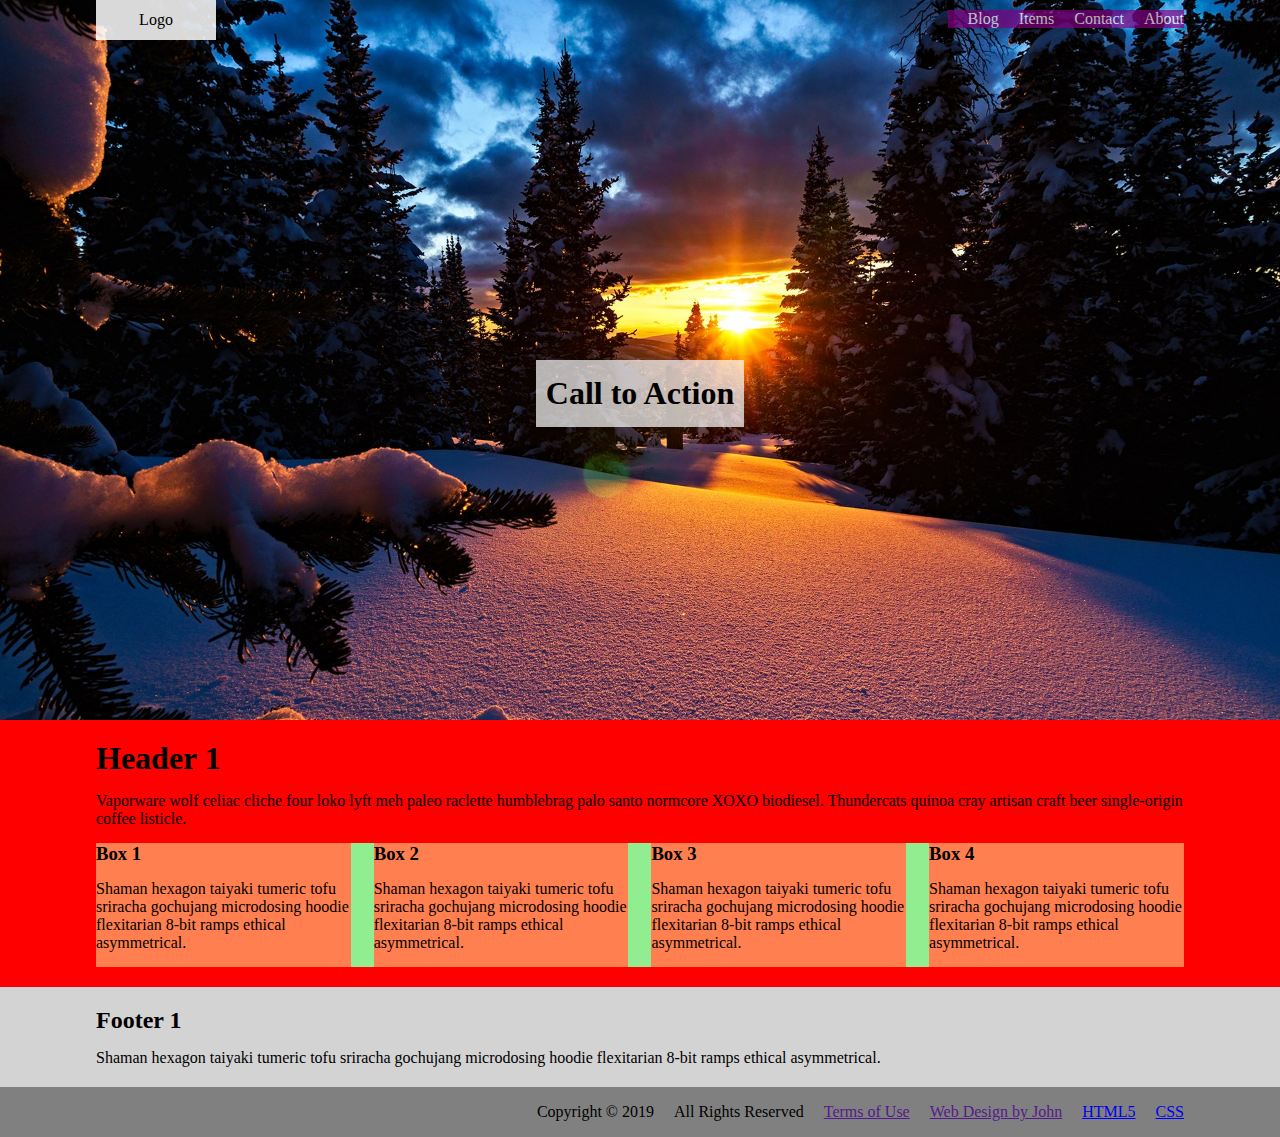
<file: template/index.html>
<!doctype html>
<html lang="en">
  <head>
    <meta charset="UTF-8">
    <meta name="viewport" content="width=device-width, initial-scale=1.0" />
    <title>Template | Home</title>
    <link href="css/styles.css" type="text/css" rel="stylesheet">
  </head>

  <body class="home">
    
    <header>
      <a href="index.html"><div class="left" id="logo">Logo</div></a>
      <nav>
        <ul class="right">
          <li class="left m-l-20"><a href="blog.html">Blog</a></li>
          <li class="left m-l-20"><a href="#">Items</a>
            <ul class="dropdown">
              <li><a href="inner.html">Item 1</a></li>
              <li><a href="inner.html">Item 2</a></li>
              <li><a href="inner.html">Item 3</a></li>
            </ul>
          </li>
          <li class="left m-l-20"><a href="inner.html">Contact</a></li>
          <li class="left m-l-20"><a href="inner.html">About</a></li>
        </ul>
      </nav>
    </header> <!-- END HEADER -->
    
    <div class="hero">
      <img src="images/background.jpg" alt="hero banner" />
      <div id="cta">
        <h1>Call to Action</h1>
      </div>
    </div> <!-- END HERO -->
    
    <main>
      
      <div class="wrapper">
        <h1>Header 1</h1>
        <blockquote class="leftquote">
          Vaporware wolf celiac cliche four loko lyft meh paleo raclette humblebrag palo santo normcore XOXO biodiesel. Thundercats quinoa cray artisan craft beer single-origin coffee listicle.
        </blockquote>
        
        <div class="row">
          <div class="col-4 left m-r-20">
            <h3>Box 1</h3>
            <p>Shaman hexagon taiyaki tumeric tofu sriracha gochujang microdosing hoodie flexitarian 8-bit ramps ethical asymmetrical. </p>
          </div>
          <div class="col-4 left m-r-20">
            <h3>Box 2</h3>
            <p>Shaman hexagon taiyaki tumeric tofu sriracha gochujang microdosing hoodie flexitarian 8-bit ramps ethical asymmetrical. </p>
          </div>
          <div class="col-4 left m-r-20">
            <h3>Box 3</h3>
            <p>Shaman hexagon taiyaki tumeric tofu sriracha gochujang microdosing hoodie flexitarian 8-bit ramps ethical asymmetrical. </p>
          </div>
          <div class="col-4 left">
            <h3>Box 4</h3>
            <p>Shaman hexagon taiyaki tumeric tofu sriracha gochujang microdosing hoodie flexitarian 8-bit ramps ethical asymmetrical. </p>
          </div>
        </div> <!-- END ROW -->
        
      </div> <!-- END WRAPPER -->
      
    </main> <!-- END MAIN -->
    
    <footer class="clear">
      
      <div class="wrapper">
        <h2>Footer 1</h2>
        <p>Shaman hexagon taiyaki tumeric tofu sriracha gochujang microdosing hoodie flexitarian 8-bit ramps ethical asymmetrical. </p>
      </div> <!-- END WRAPPER -->
      
      <div id="copyright">
<!--
        <div class="wrapper">
          <h2>Footer 2</h2>
          <p>Shaman hexagon taiyaki tumeric tofu sriracha gochujang microdosing hoodie flexitarian 8-bit ramps ethical asymmetrical. </p>
        </div>
-->
        <div class="wrapper">
          <ul class="right">
            <li>Copyright &copy; 2019</li>
            <li>All Rights Reserved</li>
            <li><a href="">Terms of Use</a></li>
            <li><a href="">Web Design by John</a></li>
            <li><a href="https://validator.w3.org/">HTML5</a></li>
            <li><a href="https://jigsaw.w3.org/css-validator/" rel="nofollow" title="Validate CSS">CSS</a></li>
          </ul>
        </div> <!-- END WRAPPER -->
        
      </div> <!-- END COPYRIGHT -->
      
    </footer> <!-- END FOOTER -->
  </body>
</html>
</file>
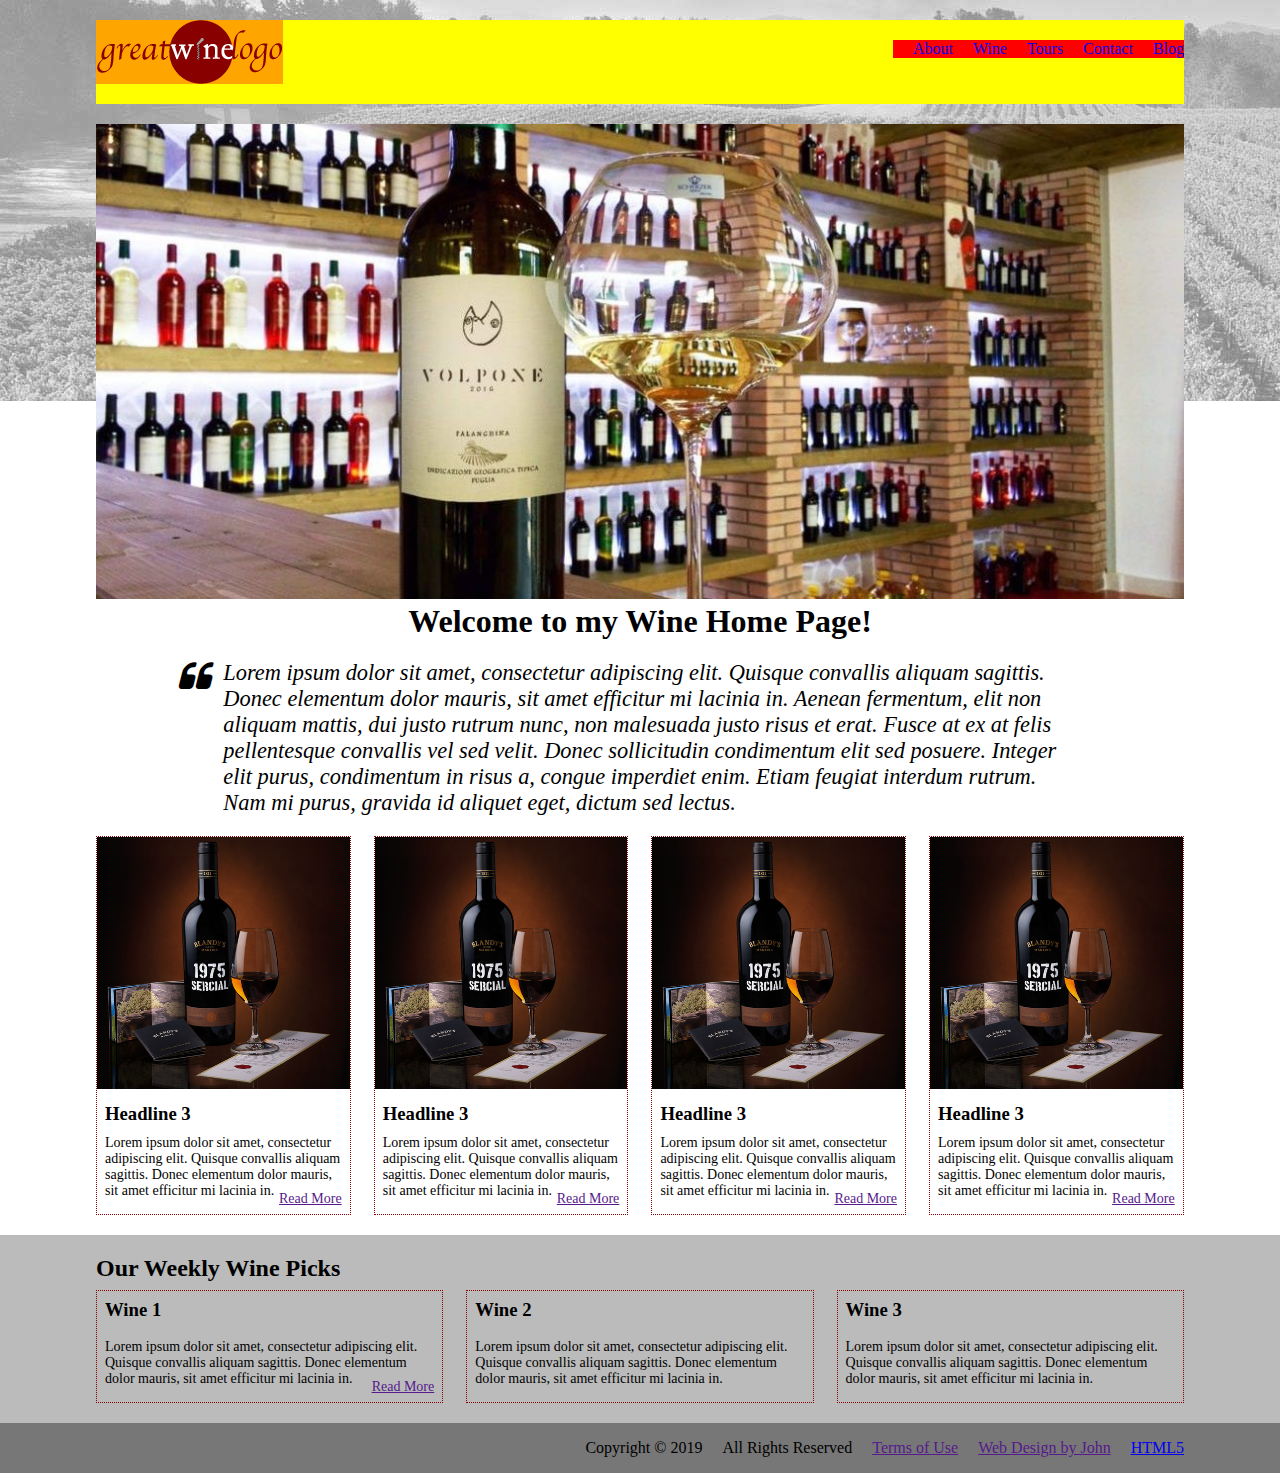
<file: wine/index.html>
<!doctype html>
<html lang="zxx">
  <head>
    <meta charset="UTF-8">
    <meta name="viewport" content="width=device-width, initial-scale=1.0" />
    <title>Wine Home Page</title>
    <link href="css/styles.css" type="text/css" rel="stylesheet">
    <link rel="stylesheet" href="https://maxcdn.bootstrapcdn.com/font-awesome/4.3.0/css/font-awesome.min.css">
  </head>

  <body class="home">
    
    <header>
      <a href="index.html"><img class="left" id="logo" src="images/wine-logo-2.png" alt="wine logo" /></a>
      <nav>
        <ul class="right">
          <li class="left left20"><a href="about.html">About</a></li>
          <li class="left left20"><a href="about.html">Wine</a>
            <ul class="dropdown">
              <li><a href="cabernet.html">Cabernet</a></li>
              <li><a href="merlot.html">Merlot</a></li>
              <li><a href="syrah.html">Syrah</a></li>
              <li><a href="malbec.html">Malbec</a></li>
            </ul>
          </li>
          <li class="left left20"><a href="about.html">Tours</a>
            <ul class="dropdown">
              <li><a href="st-michelle.html">St Michelle</a></li>
              <li><a href="sideways.html">Sideways</a></li>
              <li><a href="medford.html">Medford</a></li>
              <li><a href="columbia.html">Columbia</a></li>
            </ul>
          </li>
          <li class="left left20"><a href="about.html">Contact</a></li>
          <li class="left left20"><a href="about.html">Blog</a></li>
        </ul>
      </nav>
    </header>
    
    <div class="wrapper">
      <div class="hero clear">
        <img src="images/banner.jpg" alt="wine banner" />
      </div> <!-- end hero -->
      
      <h1>Welcome to my Wine Home Page!</h1>
      <blockquote class="leftquote">
        Lorem ipsum dolor sit amet, consectetur adipiscing elit. Quisque convallis aliquam sagittis. Donec elementum dolor mauris, sit amet efficitur mi lacinia in. Aenean fermentum, elit non aliquam mattis, dui justo rutrum nunc, non malesuada justo risus et erat. Fusce at ex at felis pellentesque convallis vel sed velit. Donec sollicitudin condimentum elit sed posuere. Integer elit purus, condimentum in risus a, congue imperdiet enim. Etiam feugiat interdum rutrum. Nam mi purus, gravida id aliquet eget, dictum sed lectus.
      </blockquote>
      <div class="row">
        <div class="col-4 left right20">
          <img src="images/bottle.jpg" alt="wine bottle" />
          <h3>Headline 3</h3>
          <p>Lorem ipsum dolor sit amet, consectetur adipiscing elit. Quisque convallis aliquam sagittis. Donec elementum dolor mauris, sit amet efficitur mi lacinia in. <span><a href="">Read More</a></span></p>
        </div> <!-- col-4 -->
        <div class="col-4 left right20">
          <img src="images/bottle.jpg" alt="wine bottle" />
          <h3>Headline 3</h3>
          <p>Lorem ipsum dolor sit amet, consectetur adipiscing elit. Quisque convallis aliquam sagittis. Donec elementum dolor mauris, sit amet efficitur mi lacinia in. <span><a href="">Read More</a></span></p>
        </div> <!-- col-4 -->
        <div class="col-4 left right20">
          <img src="images/bottle.jpg" alt="wine bottle" />
          <h3>Headline 3</h3>
          <p>Lorem ipsum dolor sit amet, consectetur adipiscing elit. Quisque convallis aliquam sagittis. Donec elementum dolor mauris, sit amet efficitur mi lacinia in. <span><a href="">Read More</a></span></p>
        </div> <!-- col-4 -->
        <div class="col-4 left">
          <img src="images/bottle.jpg" alt="wine bottle" />
          <h3>Headline 3</h3>
          <p>Lorem ipsum dolor sit amet, consectetur adipiscing elit. Quisque convallis aliquam sagittis. Donec elementum dolor mauris, sit amet efficitur mi lacinia in. <span><a href="">Read More</a></span></p>
        </div> <!-- col-4 -->
      </div> <!-- end row -->
    </div> <!-- end wrapper -->
    <footer class="clear">
      <div class="wrapper">
        <h2>Our Weekly Wine Picks</h2>
        <div class="row">
          <div class="third left right20">
            <h3>Wine 1</h3>
            <p>Lorem ipsum dolor sit amet, consectetur adipiscing elit. Quisque convallis aliquam sagittis. Donec elementum dolor mauris, sit amet efficitur mi lacinia in. <span><a href="">Read More</a></span></p>
          </div> <!-- end third -->
          <div class="third left right20">
            <h3>Wine 2</h3>
            <p>Lorem ipsum dolor sit amet, consectetur adipiscing elit. Quisque convallis aliquam sagittis. Donec elementum dolor mauris, sit amet efficitur mi lacinia in.</p>
          </div> <!-- end third -->
          <div class="third left">
            <h3>Wine 3</h3>
            <p>Lorem ipsum dolor sit amet, consectetur adipiscing elit. Quisque convallis aliquam sagittis. Donec elementum dolor mauris, sit amet efficitur mi lacinia in.</p>
          </div> <!-- end third -->
        </div>
      </div> <!-- end footer wrapper -->
      <div id="copyright">
        <div class="wrapper">
          <ul class="right">
            <li>Copyright &copy; 2019</li>
            <li>All Rights Reserved</li>
            <li><a href="">Terms of Use</a></li>
            <li><a href="">Web Design by John</a></li>
            <li><a href="http://validator.w3.org/check?uri=referer" rel="nofollow" title="Validate as HTML5">HTML5</a></li>
          </ul>
        </div> <!-- end 2nd footer wrapper -->
      </div> <!-- end copyright -->
    </footer>
  </body>
</html>
</file>
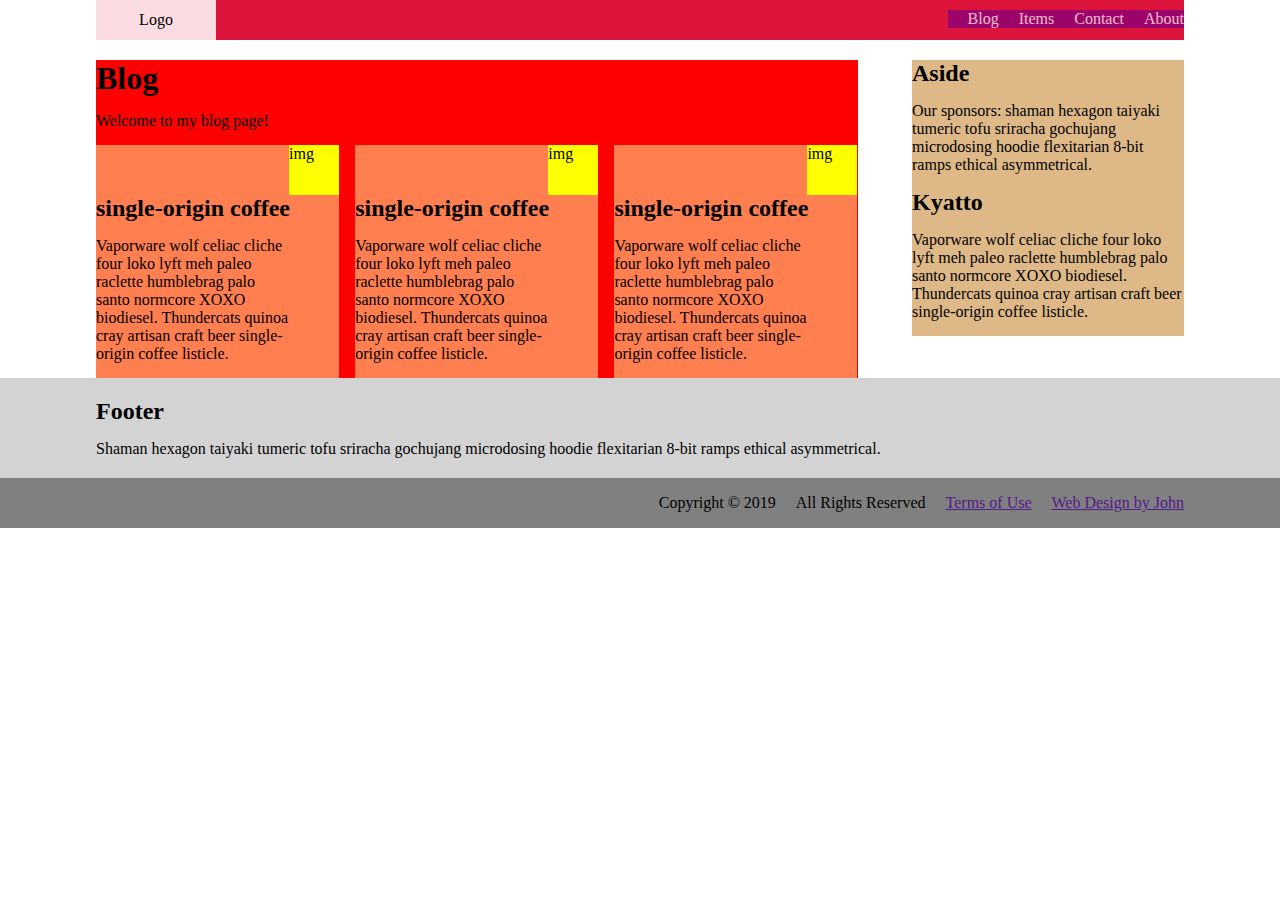
<file: template/blog.html>
<!doctype html>
<html lang="en">
  <head>
    <meta charset="UTF-8">
    <meta name="viewport" content="width=device-width, initial-scale=1.0" />
    <title>Template | Blog</title>
    <link href="css/styles.css" type="text/css" rel="stylesheet">
  </head>

  <body class="inner">
    
    <header>
      <a href="index.html"><div class="left" id="logo">Logo</div></a>
      <nav>
        <ul class="right">
          <li class="left m-l-20"><a href="blog.html">Blog</a></li>
          <li class="left m-l-20"><a href="#">Items</a>
            <ul class="dropdown">
              <li><a href="inner.html">Item 1</a></li>
              <li><a href="inner.html">Item 2</a></li>
              <li><a href="inner.html">Item 3</a></li>
            </ul>
          </li>
          <li class="left m-l-20"><a href="inner.html">Contact</a></li>
          <li class="left m-l-20"><a href="inner.html">About</a></li>
        </ul>
      </nav>
    </header> <!-- END HEADER -->
    
      <div class="wrapper">

      <main>

        <h1>Blog</h1>
        <p>Welcome to my blog page!</p>
        <div class="col-3 left m-r-20">
          <div class="fakeimage">img</div>
          <div class="col-content">
            <h2>single-origin coffee</h2>
            <p>
              Vaporware wolf celiac cliche four loko lyft meh paleo raclette humblebrag palo santo normcore XOXO biodiesel. Thundercats quinoa cray artisan craft beer single-origin coffee listicle.
            </p>
          </div>
        </div>
        <div class="col-3 left m-r-20">
          <div class="fakeimage">img</div>
          <div class="col-content">
            <h2>single-origin coffee</h2>
            <p>
              Vaporware wolf celiac cliche four loko lyft meh paleo raclette humblebrag palo santo normcore XOXO biodiesel. Thundercats quinoa cray artisan craft beer single-origin coffee listicle.
            </p>
          </div>
        </div>
        <div class="col-3 left">
          <div class="fakeimage">img</div>
          <div class="col-content">
            <h2>single-origin coffee</h2>
            <p>
              Vaporware wolf celiac cliche four loko lyft meh paleo raclette humblebrag palo santo normcore XOXO biodiesel. Thundercats quinoa cray artisan craft beer single-origin coffee listicle.
            </p>
          </div>
        </div>
      </main> <!-- END MAIN -->

      <aside>

        <h2>Aside</h2>
        <p>Our sponsors: shaman hexagon taiyaki tumeric tofu sriracha gochujang microdosing hoodie flexitarian 8-bit ramps ethical asymmetrical. </p>
        <h2>Kyatto</h2>
        <p>Vaporware wolf celiac cliche four loko lyft meh paleo raclette humblebrag palo santo normcore XOXO biodiesel. Thundercats quinoa cray artisan craft beer single-origin coffee listicle.</p>
      </aside> <!-- END ASIDE -->
      
    </div> <!-- END WRAPPER -->
    
    <footer class="clear">
      
      <div class="wrapper">
        <h2>Footer</h2>
        <p>Shaman hexagon taiyaki tumeric tofu sriracha gochujang microdosing hoodie flexitarian 8-bit ramps ethical asymmetrical. </p>
      </div> <!-- END WRAPPER -->
      
      <div id="copyright">

        <div class="wrapper">
          <ul class="right">
            <li>Copyright &copy; 2019</li>
            <li>All Rights Reserved</li>
            <li><a href="">Terms of Use</a></li>
            <li><a href="">Web Design by John</a></li>
          </ul>
        </div> <!-- END WRAPPER -->
      
      </div> <!-- END COPYRIGHT -->
      
    </footer> <!-- END FOOTER -->
    
  </body>
</html>
</file>
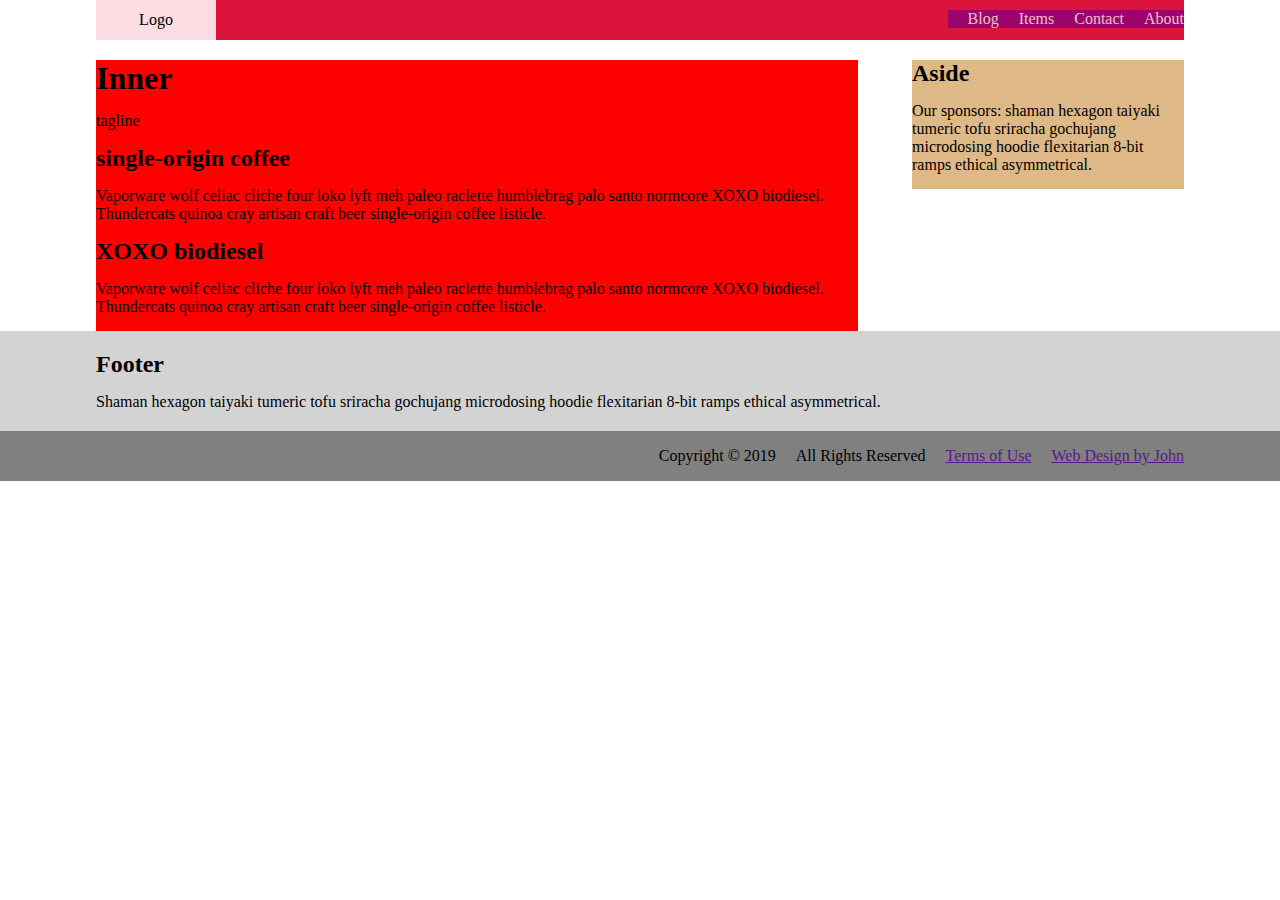
<file: template/inner.html>
<!doctype html>
<html lang="en">
  <head>
    <meta charset="UTF-8">
    <meta name="viewport" content="width=device-width, initial-scale=1.0" />
    <title>Template | Inner</title>
    <link href="css/styles.css" type="text/css" rel="stylesheet">
  </head>

  <body class="inner">
    
    <header>
      <a href="index.html"><div class="left" id="logo">Logo</div></a>
      <nav>
        <ul class="right">
          <li class="left m-l-20"><a href="blog.html">Blog</a></li>
          <li class="left m-l-20"><a href="#">Items</a>
            <ul class="dropdown">
              <li><a href="inner.html">Item 1</a></li>
              <li><a href="inner.html">Item 2</a></li>
              <li><a href="inner.html">Item 3</a></li>
            </ul>
          </li>
          <li class="left m-l-20"><a href="inner.html">Contact</a></li>
          <li class="left m-l-20"><a href="inner.html">About</a></li>
        </ul>
      </nav>
    </header> <!-- END HEADER -->
    
      <div class="wrapper">

      <main>

        <h1>Inner</h1>
        <p>tagline</p>
        <h2>single-origin coffee</h2>
        <p>
          Vaporware wolf celiac cliche four loko lyft meh paleo raclette humblebrag palo santo normcore XOXO biodiesel. Thundercats quinoa cray artisan craft beer single-origin coffee listicle.
        </p>
        <h2>XOXO biodiesel</h2>
        <p>
          Vaporware wolf celiac cliche four loko lyft meh paleo raclette humblebrag palo santo normcore XOXO biodiesel. Thundercats quinoa cray artisan craft beer single-origin coffee listicle.
        </p>


      </main> <!-- END MAIN -->

      <aside>

        <h2>Aside</h2>
        <p>Our sponsors: shaman hexagon taiyaki tumeric tofu sriracha gochujang microdosing hoodie flexitarian 8-bit ramps ethical asymmetrical. </p>

      </aside> <!-- END ASIDE -->
      
    </div> <!-- END WRAPPER -->
    
    <footer class="clear">
      
      <div class="wrapper">
        <h2>Footer</h2>
        <p>Shaman hexagon taiyaki tumeric tofu sriracha gochujang microdosing hoodie flexitarian 8-bit ramps ethical asymmetrical. </p>
      </div> <!-- END WRAPPER -->
      
      <div id="copyright">

        <div class="wrapper">
          <ul class="right">
            <li>Copyright &copy; 2019</li>
            <li>All Rights Reserved</li>
            <li><a href="">Terms of Use</a></li>
            <li><a href="">Web Design by John</a></li>
          </ul>
        </div> <!-- END WRAPPER -->
      
      </div> <!-- END COPYRIGHT -->
      
    </footer> <!-- END FOOTER -->
    
  </body>
</html>
</file>
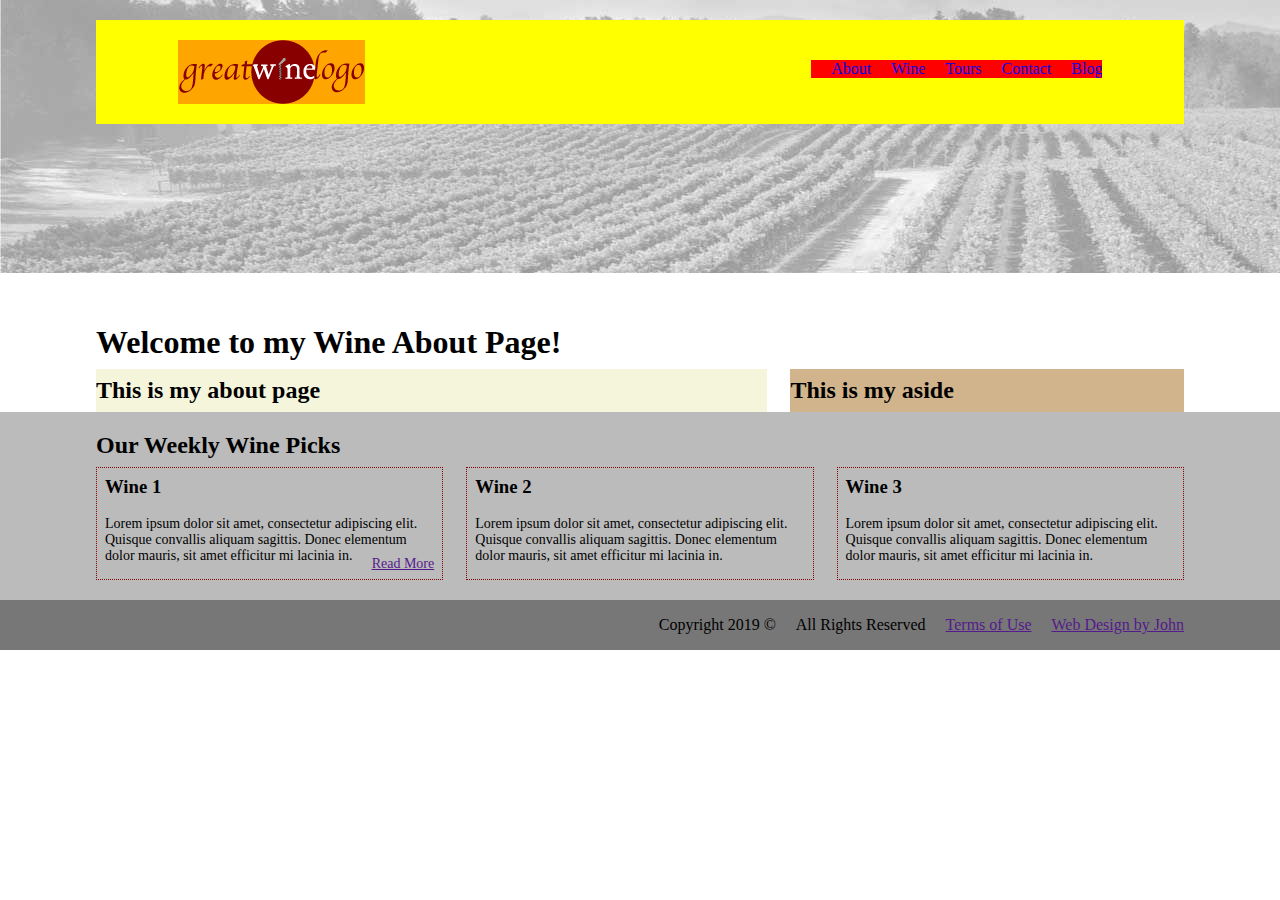
<file: wine/about.html>
<!doctype html>
<html lang="en">
  <head>
    <meta charset="UTF-8">
    <meta name="viewport" content="width=device-width, initial-scale=1.0" />
    <title>Wine About Page</title>
    <link href="css/styles.css" type="text/css" rel="stylesheet">
  </head>

  <body class="about inner">
    <header>
      <div class="wrapper">
      <a href="index.html"><img class="left" id="logo" src="images/wine-logo-2.png" alt="wine logo" /></a>
        <nav>
        <ul class="right">
          <li class="left left20"><a href="about.html">About</a></li>
          <li class="left left20"><a href="about.html">Wine</a>
            <ul class="dropdown">
              <li><a href="cabernet.html">Cabernet</a></li>
              <li><a href="merlot.html">Merlot</a></li>
              <li><a href="syrah.html">Syrah</a></li>
              <li><a href="malbec.html">Malbec</a></li>
            </ul>
          </li>
          <li class="left left20"><a href="about.html">Tours</a>
            <ul class="dropdown">
              <li><a href="st-michelle.html">St Michelle</a></li>
              <li><a href="sideways.html">Sideways</a></li>
              <li><a href="medford.html">Medford</a></li>
              <li><a href="columbia.html">Columbia</a></li>
            </ul>
          </li>
          <li class="left left20"><a href="about.html">Contact</a></li>
          <li class="left left20"><a href="about.html">Blog</a></li>
        </ul>
        </nav>
      </div>
    </header>
    
    <div class="wrapper-inner"> 
      <h1>Welcome to my Wine About Page!</h1>
      
      <main class="left">
        <h2>This is my about page</h2>
      </main>
      <aside class="right">
        <h2>This is my aside</h2>
      </aside>
    </div> <!-- end wrapper -->
    
    <footer class="clear">
      <div class="wrapper">
        <h2>Our Weekly Wine Picks</h2>
        <div class="row">
          <div class="third left right20">
            <h3>Wine 1</h3>
            <p>Lorem ipsum dolor sit amet, consectetur adipiscing elit. Quisque convallis aliquam sagittis. Donec elementum dolor mauris, sit amet efficitur mi lacinia in. <span><a href="">Read More</a></span></p>
          </div> <!-- end third -->
          <div class="third left right20">
            <h3>Wine 2</h3>
            <p>Lorem ipsum dolor sit amet, consectetur adipiscing elit. Quisque convallis aliquam sagittis. Donec elementum dolor mauris, sit amet efficitur mi lacinia in.</p>
          </div> <!-- end third -->
          <div class="third left">
            <h3>Wine 3</h3>
            <p>Lorem ipsum dolor sit amet, consectetur adipiscing elit. Quisque convallis aliquam sagittis. Donec elementum dolor mauris, sit amet efficitur mi lacinia in.</p>
          </div> <!-- end third -->
        </div>
      </div> <!-- end footer wrapper -->
      <div id="copyright">
        <div class="wrapper">
          <ul class="right">
            <li>Copyright 2019 &copy;</li>
            <li>All Rights Reserved</li>
            <li><a href="">Terms of Use</a></li>
            <li><a href="">Web Design by John</a></li>
          </ul>
        </div> <!-- end 2nd footer wrapper -->
      </div> <!-- end copyright -->
    </footer>
  </body>
</html>
</file>
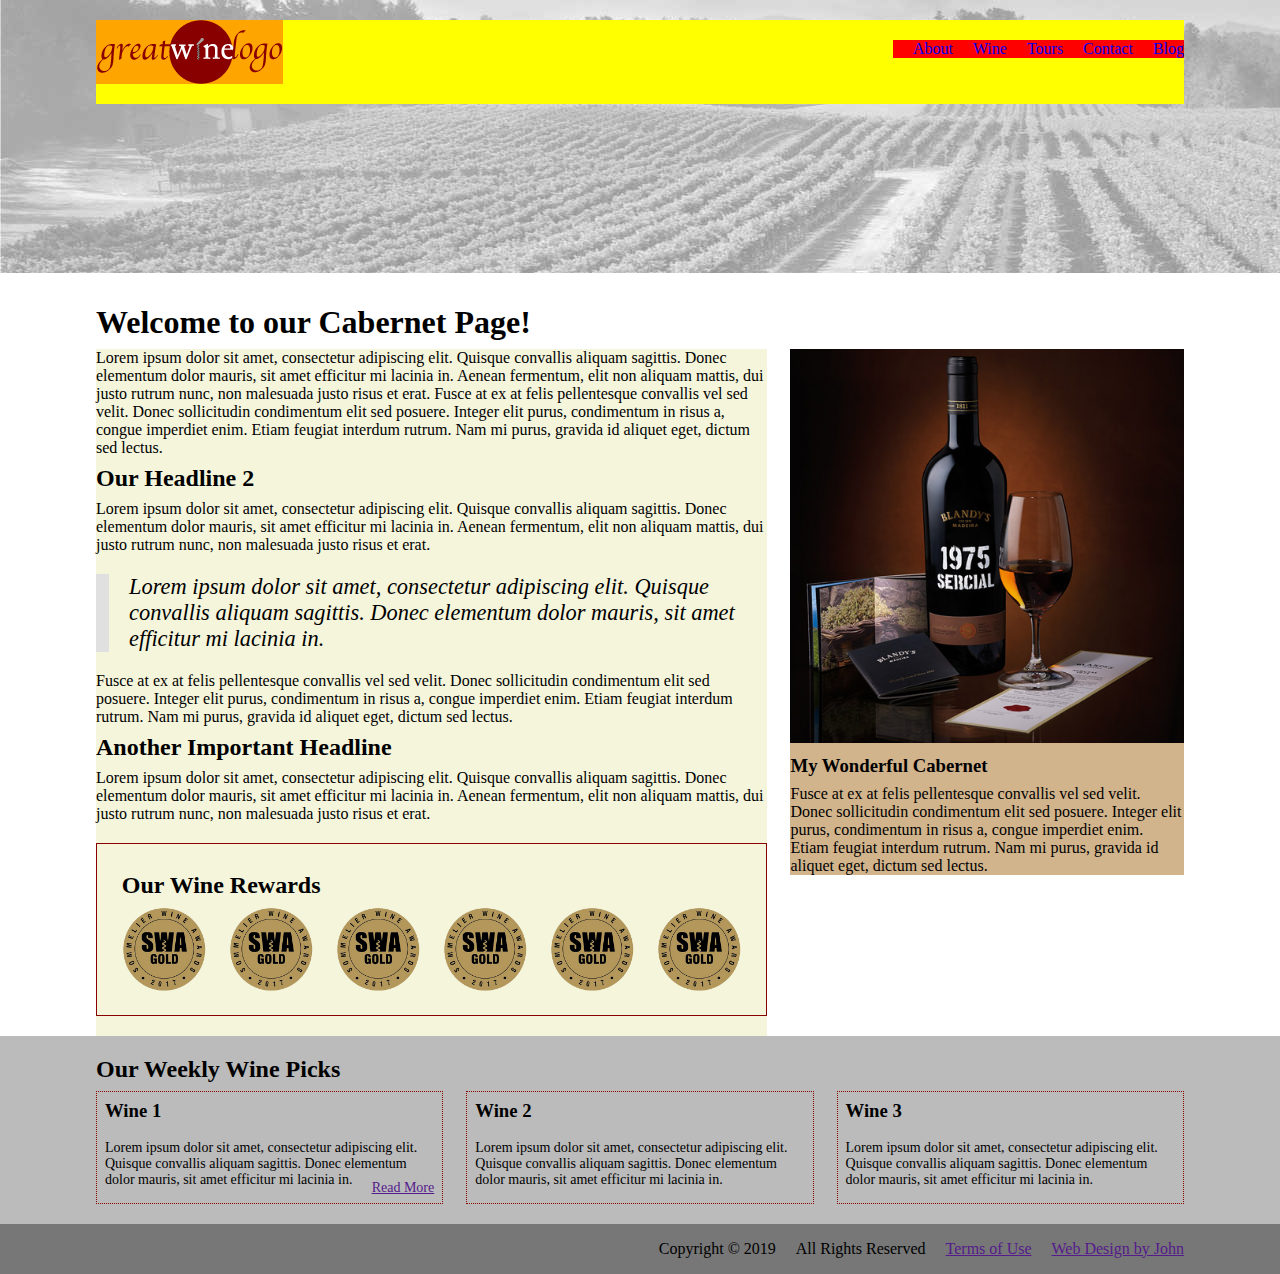
<file: wine/cabernet.html>
<!doctype html>
<html lang="en">
  <head>
    <meta charset="UTF-8">
    <meta name="viewport" content="width=device-width, initial-scale=1.0" />
    <title>Wine About Page</title>
    <link href="css/styles.css" type="text/css" rel="stylesheet">
  </head>

  <body class="about inner">
    <header>
      
      <a href="index.html"><img class="left" id="logo" src="images/wine-logo-2.png" alt="wine logo" /></a>
      <nav>
      <ul class="right">
        <li class="left left20"><a href="about.html">About</a></li>
        <li class="left left20"><a href="about.html">Wine</a>
          <ul class="dropdown">
            <li><a href="cabernet.html">Cabernet</a></li>
            <li><a href="merlot.html">Merlot</a></li>
            <li><a href="syrah.html">Syrah</a></li>
            <li><a href="malbec.html">Malbec</a></li>
          </ul>
        </li>
        <li class="left left20"><a href="about.html">Tours</a>
          <ul class="dropdown">
            <li><a href="st-michelle.html">St Michelle</a></li>
            <li><a href="sideways.html">Sideways</a></li>
            <li><a href="medford.html">Medford</a></li>
            <li><a href="columbia.html">Columbia</a></li>
          </ul>
        </li>
        <li class="left left20"><a href="about.html">Contact</a></li>
        <li class="left left20"><a href="about.html">Blog</a></li>
      </ul>
      </nav>
      
    </header>
    
    <div class="wrapper-inner"> 
      <h1>Welcome to our Cabernet Page!</h1>

      <main class="left">
        <p>Lorem ipsum dolor sit amet, consectetur adipiscing elit. Quisque convallis aliquam sagittis. Donec elementum dolor mauris, sit amet efficitur mi lacinia in. Aenean fermentum, elit non aliquam mattis, dui justo rutrum nunc, non malesuada justo risus et erat. Fusce at ex at felis pellentesque convallis vel sed velit. Donec sollicitudin condimentum elit sed posuere. Integer elit purus, condimentum in risus a, congue imperdiet enim. Etiam feugiat interdum rutrum. Nam mi purus, gravida id aliquet eget, dictum sed lectus.</p>
        <h2>Our Headline 2</h2>
        <p>Lorem ipsum dolor sit amet, consectetur adipiscing elit. Quisque convallis aliquam sagittis. Donec elementum dolor mauris, sit amet efficitur mi lacinia in. Aenean fermentum, elit non aliquam mattis, dui justo rutrum nunc, non malesuada justo risus et erat.</p>
        <blockquote class="leftborder">
          Lorem ipsum dolor sit amet, consectetur adipiscing elit. Quisque convallis aliquam sagittis. Donec elementum dolor mauris, sit amet efficitur mi lacinia in.
        </blockquote>
        <p>Fusce at ex at felis pellentesque convallis vel sed velit. Donec sollicitudin condimentum elit sed posuere. Integer elit purus, condimentum in risus a, congue imperdiet enim. Etiam feugiat interdum rutrum. Nam mi purus, gravida id aliquet eget, dictum sed lectus.</p>
        <h2>Another Important Headline</h2>
        <p>Lorem ipsum dolor sit amet, consectetur adipiscing elit. Quisque convallis aliquam sagittis. Donec elementum dolor mauris, sit amet efficitur mi lacinia in. Aenean fermentum, elit non aliquam mattis, dui justo rutrum nunc, non malesuada justo risus et erat.</p>
        <ul class="awards">
          <h2>Our Wine Rewards</h2>
          <li class="left"><img src="images/award2.png" alt="awards"></li>
          <li class="left"><img src="images/award2.png" alt="awards"></li>
          <li class="left"><img src="images/award2.png" alt="awards"></li>
          <li class="left"><img src="images/award2.png" alt="awards"></li>
          <li class="left"><img src="images/award2.png" alt="awards"></li>
          <li class="left"><img src="images/award2.png" alt="awards"></li>
        </ul>
      </main>
      
      <aside class="right">
        <div>
          <img src="images/bottle.jpg" alt="bottle">
        </div>
        <h3>My Wonderful Cabernet</h3>
        <p>Fusce at ex at felis pellentesque convallis vel sed velit. Donec sollicitudin condimentum elit sed posuere. Integer elit purus, condimentum in risus a, congue imperdiet enim. Etiam feugiat interdum rutrum. Nam mi purus, gravida id aliquet eget, dictum sed lectus.</p>
      </aside>
    </div> <!-- end wrapper -->
    
    <footer class="clear">
      <div class="wrapper">
        <h2>Our Weekly Wine Picks</h2>
        <div class="row">
          <div class="third left right20">
            <h3>Wine 1</h3>
            <p>Lorem ipsum dolor sit amet, consectetur adipiscing elit. Quisque convallis aliquam sagittis. Donec elementum dolor mauris, sit amet efficitur mi lacinia in. <span><a href="">Read More</a></span></p>
          </div> <!-- end third -->
          <div class="third left right20">
            <h3>Wine 2</h3>
            <p>Lorem ipsum dolor sit amet, consectetur adipiscing elit. Quisque convallis aliquam sagittis. Donec elementum dolor mauris, sit amet efficitur mi lacinia in.</p>
          </div> <!-- end third -->
          <div class="third left">
            <h3>Wine 3</h3>
            <p>Lorem ipsum dolor sit amet, consectetur adipiscing elit. Quisque convallis aliquam sagittis. Donec elementum dolor mauris, sit amet efficitur mi lacinia in.</p>
          </div> <!-- end third -->
        </div>
      </div> <!-- end footer wrapper -->
      <div id="copyright">
        <div class="wrapper">
          <ul class="right">
            <li>Copyright &copy; 2019</li>
            <li>All Rights Reserved</li>
            <li><a href="">Terms of Use</a></li>
            <li><a href="">Web Design by John</a></li>
          </ul>
        </div> <!-- end 2nd footer wrapper -->
      </div> <!-- end copyright -->
    </footer>
  </body>
</html>
</file>
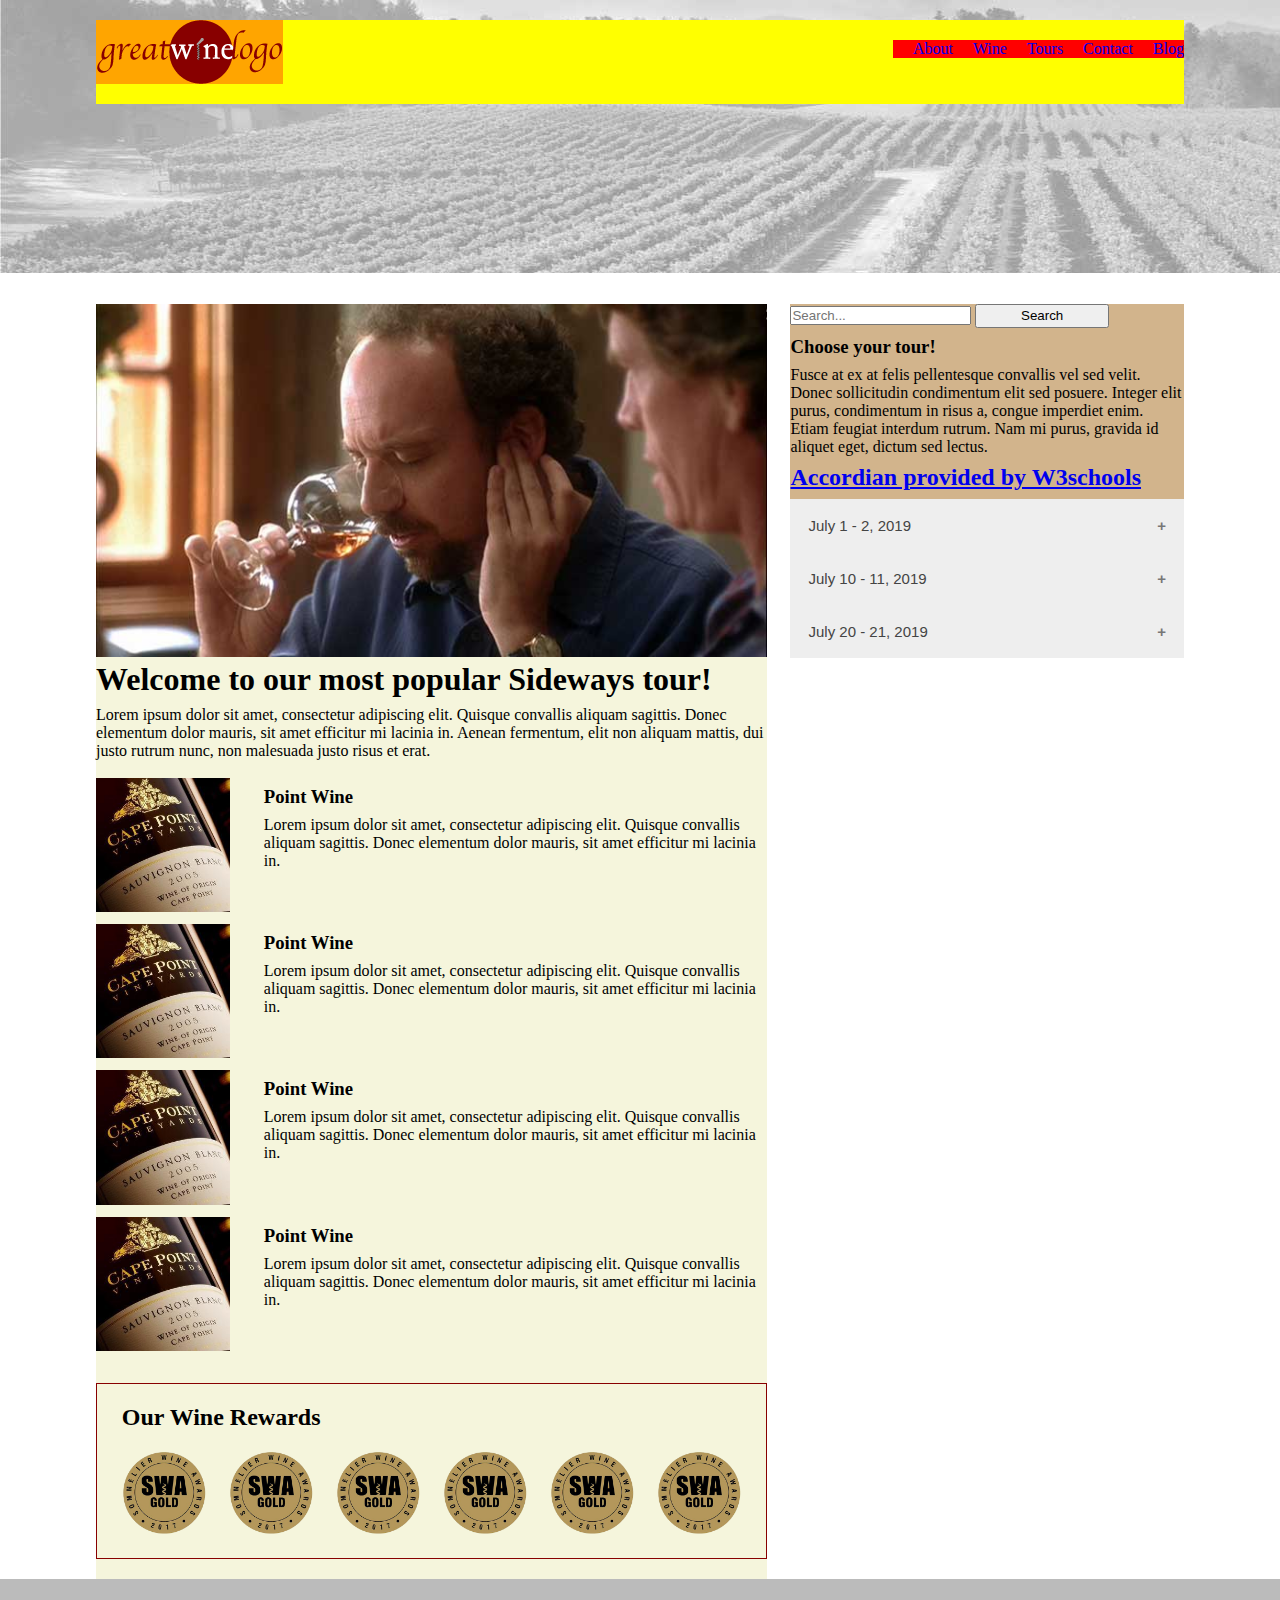
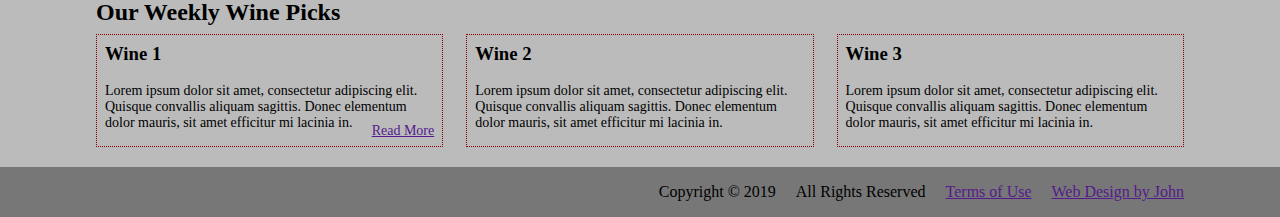
<file: wine/sideways.html>
<!doctype html>
<html lang="zxx">
  <head>
    <meta charset="UTF-8">
    <meta name="viewport" content="width=device-width, initial-scale=1.0" />
    <title>Wine About Page</title>
    <link href="css/styles.css" type="text/css" rel="stylesheet">
    <style>
    .accordion {
      background-color: #eee;
      color: #444;
      cursor: pointer;
      padding: 18px;
      width: 100%;
      border: none;
      text-align: left;
      outline: none;
      font-size: 15px;
      transition: 0.4s;
    }

    .active, .accordion:hover {
      background-color: #ccc;
    }

    .accordion:after {
      content: '\002B';
      color: #777;
      font-weight: bold;
      float: right;
      margin-left: 5px;
    }

    .active:after {
      content: "\2212";
    }

    .panel {
      padding: 0 18px;
      background-color: white;
      max-height: 0;
      overflow: hidden;
      transition: max-height 0.2s ease-out;
    }
    </style>
  </head>

  <body class="about inner">
    <header>
      
      <a href="index.html"><img class="left" id="logo" src="images/wine-logo-2.png" alt="wine logo" /></a>
      <nav>
      <ul class="right">
        <li class="left left20"><a href="about.html">About</a></li>
        <li class="left left20"><a href="about.html">Wine</a>
          <ul class="dropdown">
            <li><a href="cabernet.html">Cabernet</a></li>
            <li><a href="merlot.html">Merlot</a></li>
            <li><a href="syrah.html">Syrah</a></li>
            <li><a href="malbec.html">Malbec</a></li>
          </ul>
        </li>
        <li class="left left20"><a href="about.html">Tours</a>
          <ul class="dropdown">
            <li><a href="st-michelle.html">St Michelle</a></li>
            <li><a href="sideways.html">Sideways</a></li>
            <li><a href="medford.html">Medford</a></li>
            <li><a href="columbia.html">Columbia</a></li>
          </ul>
        </li>
        <li class="left left20"><a href="about.html">Contact</a></li>
        <li class="left left20"><a href="about.html">Blog</a></li>
      </ul>
      </nav>
      
    </header>
    
    <div class="wrapper-inner"> 
      <main class="left">
       <img src="images/sideways-3.jpg" alt="sideways man sipping wine">
        <h1>Welcome to our most popular Sideways tour!</h1>
        
        <p>Lorem ipsum dolor sit amet, consectetur adipiscing elit. Quisque convallis aliquam sagittis. Donec elementum dolor mauris, sit amet efficitur mi lacinia in. Aenean fermentum, elit non aliquam mattis, dui justo rutrum nunc, non malesuada justo risus et erat.</p>
        <br />
        <div class="row">
          <div class="entry">
            <div class="size20">
              <img src="images/sideways-thumb.jpg" alt="wine bottle" />
            </div>
            <div class="size80">
              <h3>Point Wine</h3>
              <p>Lorem ipsum dolor sit amet, consectetur adipiscing elit. Quisque convallis aliquam sagittis. Donec elementum dolor mauris, sit amet efficitur mi lacinia in.</p>
            </div>
          </div>
          <div class="entry">
            <div class="size20">
              <img src="images/sideways-thumb.jpg" alt="wine bottle" />
            </div>
            <div class="size80">
              <h3>Point Wine</h3>
              <p>Lorem ipsum dolor sit amet, consectetur adipiscing elit. Quisque convallis aliquam sagittis. Donec elementum dolor mauris, sit amet efficitur mi lacinia in.</p>
            </div>
          </div>
          <div class="entry">
            <div class="size20">
              <img src="images/sideways-thumb.jpg" alt="wine bottle" />
            </div>
            <div class="size80">
              <h3>Point Wine</h3>
              <p>Lorem ipsum dolor sit amet, consectetur adipiscing elit. Quisque convallis aliquam sagittis. Donec elementum dolor mauris, sit amet efficitur mi lacinia in.</p>
            </div>
          </div>
          <div class="entry">
            <div class="size20">
              <img src="images/sideways-thumb.jpg" alt="wine bottle" />
            </div>
            <div class="size80">
              <h3>Point Wine</h3>
              <p>Lorem ipsum dolor sit amet, consectetur adipiscing elit. Quisque convallis aliquam sagittis. Donec elementum dolor mauris, sit amet efficitur mi lacinia in.</p>
            </div>
          </div>
        </div> <!-- end row -->
        
        <ul class="awards">
          <li><p>Our Wine Rewards</p><li>
          <li class="left"><img src="images/award2.png" alt="awards"></li>
          <li class="left"><img src="images/award2.png" alt="awards"></li>
          <li class="left"><img src="images/award2.png" alt="awards"></li>
          <li class="left"><img src="images/award2.png" alt="awards"></li>
          <li class="left"><img src="images/award2.png" alt="awards"></li>
          <li class="left"><img src="images/award2.png" alt="awards"></li>
        </ul>
      </main>
      
      <aside class="right">
        <div>
          <form action="/action_page.php">
            <input type="text" name="searchQuery" placeholder="Search...">
            <input type="submit" value="Search">
          </form>
        </div>
        <h3>Choose your tour!</h3>
        <p>Fusce at ex at felis pellentesque convallis vel sed velit. Donec sollicitudin condimentum elit sed posuere. Integer elit purus, condimentum in risus a, congue imperdiet enim. Etiam feugiat interdum rutrum. Nam mi purus, gravida id aliquet eget, dictum sed lectus.</p>

        <h2><a href="https://www.w3schools.com/howto/howto_js_accordion.asp">Accordian provided by W3schools</a></h2>
        <button class="accordion">July 1 - 2, 2019</button>
        <div class="panel">
          <p>Lorem ipsum dolor sit amet, consectetur adipisicing elit, sed do eiusmod tempor incididunt ut labore et dolore magna aliqua. Ut enim ad minim veniam, quis nostrud exercitation ullamco laboris nisi ut aliquip ex ea commodo consequat.</p>
        </div>

        <button class="accordion">July 10 - 11, 2019</button>
        <div class="panel">
          <p>Lorem ipsum dolor sit amet, consectetur adipisicing elit, sed do eiusmod tempor incididunt ut labore et dolore magna aliqua. Ut enim ad minim veniam, quis nostrud exercitation ullamco laboris nisi ut aliquip ex ea commodo consequat.</p>
        </div>

        <button class="accordion">July 20 - 21, 2019</button>
        <div class="panel">
          <p>Lorem ipsum dolor sit amet, consectetur adipisicing elit, sed do eiusmod tempor incididunt ut labore et dolore magna aliqua. Ut enim ad minim veniam, quis nostrud exercitation ullamco laboris nisi ut aliquip ex ea commodo consequat.</p>
        </div>
      </aside>
    </div> <!-- end wrapper -->
    
    <footer class="clear">
      <div class="wrapper">
        <h2>Our Weekly Wine Picks</h2>
        <div class="row">
          <div class="third left right20">
            <h3>Wine 1</h3>
            <p>Lorem ipsum dolor sit amet, consectetur adipiscing elit. Quisque convallis aliquam sagittis. Donec elementum dolor mauris, sit amet efficitur mi lacinia in. <span><a href="">Read More</a></span></p>
          </div> <!-- end third -->
          <div class="third left right20">
            <h3>Wine 2</h3>
            <p>Lorem ipsum dolor sit amet, consectetur adipiscing elit. Quisque convallis aliquam sagittis. Donec elementum dolor mauris, sit amet efficitur mi lacinia in.</p>
          </div> <!-- end third -->
          <div class="third left">
            <h3>Wine 3</h3>
            <p>Lorem ipsum dolor sit amet, consectetur adipiscing elit. Quisque convallis aliquam sagittis. Donec elementum dolor mauris, sit amet efficitur mi lacinia in.</p>
          </div> <!-- end third -->
        </div>
      </div> <!-- end footer wrapper -->
      <div id="copyright">
        <div class="wrapper">
          <ul class="right">
            <li>Copyright &copy; 2019</li>
            <li>All Rights Reserved</li>
            <li><a href="">Terms of Use</a></li>
            <li><a href="">Web Design by John</a></li>
          </ul>
        </div> <!-- end 2nd footer wrapper -->
      </div> <!-- end copyright -->
    </footer>
    
    
    <script>
    var acc = document.getElementsByClassName("accordion");
    var i;

    for (i = 0; i < acc.length; i++) {
      acc[i].addEventListener("click", function() {
        this.classList.toggle("active");
        var panel = this.nextElementSibling;
        if (panel.style.maxHeight){
          panel.style.maxHeight = null;
        } else {
          panel.style.maxHeight = panel.scrollHeight + "px";
        } 
      });
    }
    </script>
    
    
  </body>
</html>
</file>
<file: template/css/styles.css>
* {
  margin: 0;
  padding: 0;
  box-sizing: border-box;
}

body {
  position: relative;
}

/*.home {
  background-image: url(../images/background.jpg);
  background-repeat: no-repeat;
  background-size: cover;
  background-position: center center;
}*/

header {
  width: 85%;
  max-width: 1100px;
  margin: 0 auto 0 auto;
  position: absolute;
  top: 0;
  left: 7.5%;
  right: 7.5%;
  z-index: 1;
}
.inner {
  position: static;
}

.inner header {
  height: 40px;
  background-color: crimson;
  position: static;
}

.hero {
  margin: 0 auto;
  position: relative;
  z-index: -999;
}

.hero img {
  display: block;
  width: 100%;
}

#cta {
  position: absolute;
  text-align: center;
  left: 0;
  right: 0;
  margin-left: auto;
  margin-right: auto;
  top: 50%;
/*  background-color: blue;*/
}

#cta>h1 {
  display: inline-block;
  margin: 0 auto;
  background: rgba(255,255,255,.7);
  padding: 15px 10px;
}

main {
  background-color: red;
  overflow: hidden;
}

aside {
  background-color: burlywood;
  overflow: hidden;
}

.inner main {
  float: left;
  width: 70%;
}

.inner aside {
  float: right;
  width: 25%;
}

#logo {
  background: rgba(255,255,255,.85);
  color: black;
  width: 120px;
  height: 40px;
  line-height: 40px;
  text-align: center;
}

#logo:hover {
  color: red;
}

nav>ul {
  float: right;
  margin-top: 10px;
  background: purple;
  overflow: hidden;
  opacity: 0.7;
}

nav li {
  list-style-type: none;
  margin-left: 20px;
}

nav a {
  text-decoration: none;
  display: block;
  color: white;
}

nav a:hover {
  color: red;
}

ul .m-l-20 {
  margin-left: 20px;
}

.dropdown {
  display: none;
}

nav li:hover .dropdown {
  display: block;
  position: absolute;
  background: rgba(255,255,255,.85);
}

nav li:hover .dropdown li {
  margin-left: 0;
}

nav li:hover .dropdown li a {
  color: #000;
  padding: 5px 10px;
}

nav li:hover .dropdown li a:hover {
  background-color: cornflowerblue;
  color: #fff;
}

.row {
  background-color: lightgreen;
  overflow: hidden;
}

.col-4 {
  width: 23.404255319148936170212765957447%;
  background-color: coral;
  overflow: hidden;
}

.col-3 {
  width: 31.914893617021276595744680851064%;
  background-color: coral;
  overflow: hidden;
}

.fakeimage {
  width: 50px;
  height: 50px;
  background: yellow;
  float: right;
}

.col-content {
  float: left;
  width: 80%
}

.wrapper {
  width: 85%;
  max-width: 1100px;
  margin: 20px auto;
}

footer {
  background-color: lightgray;
  overflow: hidden;
}

#copyright {
  height: 50px;
  line-height: 50px;
  background-color: gray;
  overflow: hidden;
}

#copyright .wrapper {
  margin: 0 auto;
}

footer li {
  list-style-type: none;
  float: left;
  margin-left: 20px;
}





h1, h2, h3, h4, h5, h6, p, blockquote {
  margin-bottom: 15px;
}






.clear {
  clear: both;
}
.left {
  float: left;
}

.right {
  float: right;
}

.m-l-20 {
  margin-left: 2.12%;
}

.m-r-20 {
  margin-right: 2.12%;
}


@media screen and (max-width: 700px) {
  body {
    background-color: aquamarine;
  }
  
  .inner main {
    width: 100%;
    float: none;
  }
  
  .inner aside {
    width: 100%;
    float: none;
  }
  
  .wrapper {
    width: 96%;
  }
  
  header {
    width: 100%;
    left: 0;
  }
  
  nav>ul {
    margin-right: 2%;
  }
  
  .col-4 {
    width: auto;
    float: none;
    margin-right: 0;
  }
  
  .col-3 {
    width: auto;
    float: none;
    margin-right: 0;
  }
}
</file>
<file: wine/css/styles.css>
/*styles for my wind website*/
* {
  padding: 0;
  margin: 0;
  box-sizing: border-box;
}

body {
  font-size: 100%;

}

.home {
  background-image: url(../images/bg-1.jpg);
  background-repeat: no-repeat;
}

.inner {
  background-image: url(../images/bg-inner.jpg);
  background-repeat: no-repeat;
}

.wrapper {
  width: 85%;
  max-width: 1100px;
  margin: 20px auto;
}

.wrapper-inner {
  width: 85%;
  max-width: 1100px;
  margin: 200px auto 20px auto;
}

main {
  width: 61.70%;
/*  height: 400px;*/
  background: beige;
}

aside {
  width: 36.17%;
/*  height: 300px;*/
  background: tan;
}

footer .wrapper h2 {
  padding-top: 20px;
}

header {
  overflow: hidden;
  background: yellow;
  width: 85%;
  max-width: 1100px;
  margin: 20px auto 0 auto;
}

#logo {
  margin-bottom: 20px;
  background: orange;
}

nav>ul {
  float: right;
  margin-top: 20px;
  background: red;
  overflow: hidden;
}

nav li {
  list-style-type: none;
  margin-left: 20px;
}

nav a {
  text-decoration: none;
  display: block;
}

ul .left20 {
  margin-left: 20px;
}

.dropdown {
  display: none;
}

nav li:hover .dropdown {
  display: block;
  position: absolute;
/*  background: rgba(255,255,255,.85);*/
  background: pink;
}

nav li:hover .dropdown li {
  margin-left: 0;
}

nav li:hover .dropdown li a {
  color: #000;
  padding: 5px 10px;
}

nav li:hover .dropdown li a:hover {
  background: #800;
  color: #fff;
}

.hero {

}

.row {
  margin-bottom: 20px;
  overflow: hidden; /*auto may give scrollbars*/
/*
  background: green;
  border-bottom: 20px solid orange;
*/
}

.col-4 {
  width: 23.404255319148936170212765957447%; /* 220(og)/940(total)*/
  border: 1px dotted #800;
/*  margin-right: 20px;*/
}

/*
.col-4:nth-child(4) {
  margin-right: 0;
}*/

.third {
  width: 31.914893617021276595744680851064%;
  border: 1px dotted #800;
}

footer {
/*  padding-top: 10px;*/
  background: #bbb;
}

#copyright {
  height: 50px;
  line-height: 50px;
  background: #777;
}

footer li {
  list-style-type: none;
  float: left;
  margin-left: 20px;
}

.video {
  background: lightblue;
  height: 180px;
  width: 70%;
  max-width: 300px;
}

.awards {
  border: 1px solid #800;
  overflow: auto;
  padding: 20px 3.70%;
  margin-bottom: 20px;
  margin-top: 20px;
}

.awards li {
  width: 13.57%;
  margin-right: 3.70%;
  list-style-type: none;
}

.awards li:last-of-type {
  margin-right: 0;
}

.awards li:first-child {
  margin: 0 0 20px 0;
  width: 100%;
  margin-bottom: 20px;
  font-size: 1.5em;
  font-weight: 700;
}

.entry {
  clear: both;
  margin-bottom: 8px;
  overflow: hidden;
}



img {
  max-width: 100%;
}

.left {
  float: left;
}

.right {
  float: right;
}

.right20 {
  margin-right: 2.12%;
}

.left20 {
  margin-left: 2.12%;
}

.clear {
  clear: both;
}

.col-4 span, .third span {
  display: block;
  float: right;
  margin-top: 8px;
}

input[type="submit"] {
  padding: 2px 6px 3px 6px;
  width: 10em;
}

.size20 {
  width: 20%;
  float: left;
}

.size80 {
  width: 75%;
  float: right;
}




/*Typography*/
.home h1 {
  text-align: center;
}

blockquote {
  width: 76.59%;
  margin: 20px auto;
  font-size: 1.4em;
  font-style: italic;
  position: relative;
}

h1, h2, h3, h4 {
  margin-bottom: 8px;
}

h2, h3 {
  margin-top: 8px;
}

.col-4 h3, .col-4 p, .third h3, .third p {
  padding: 0 8px 10px 8px;
}

.col-4 p, .third p {
  font-size: .875em;
  margin-bottom: 5px;
}

img + h3 {
  margin: 10px 0 0 0;
}

blockquote.leftborder {
  width: 100%;
  border-left: 13px solid #E0E0E0;
  padding-left: 20px;
}

blockquote.leftquote:before {
  position: absolute;
  font-size: 34px;
  font-family: FontAwesome;
  margin-right: 13px;
  right: 100%;
  content: "\f10d";
}

/*media queries*/
@media screen and (max-width: 1200px) {
  body {
    background: pink;
  }
}

@media screen and (max-width: 1000px) {
  body {
    background: yellow;
  }
  .wrapper, .wrapper-inner, header {
    width: 90%;
  }
}

@media screen and (max-width: 800px) {
  body {
    background: lightblue;
  }
  .col-4 {
    width: 48.93%;
    /* 220(og)/940(total)*/
    border: 1px dotted #800;
  /*  margin-right: 20px;*/
  }
  .col-4:nth-child(2) {
    margin-right: 0;
  }
  .wrapper, .wrapper-inner, header {
    width: 94%;
  }
}

@media screen and (max-width: 700px) {
  body {
    background: orange;
  }
  .third {
    width: auto;
    float: none;
    margin-right: 0;
  }
  main.left {
    width: auto;
    float: none;
  }

  aside.right {
    width: auto;
    float: none;
  }
  .wrapper, .wrapper-inner, header {
    width: 96%;
  }
  .wrapper-inner {
    margin-top: 20px;
  }
  .home, .inner {
    background-image: none;
    background: #fff;
  }
}
</file>
